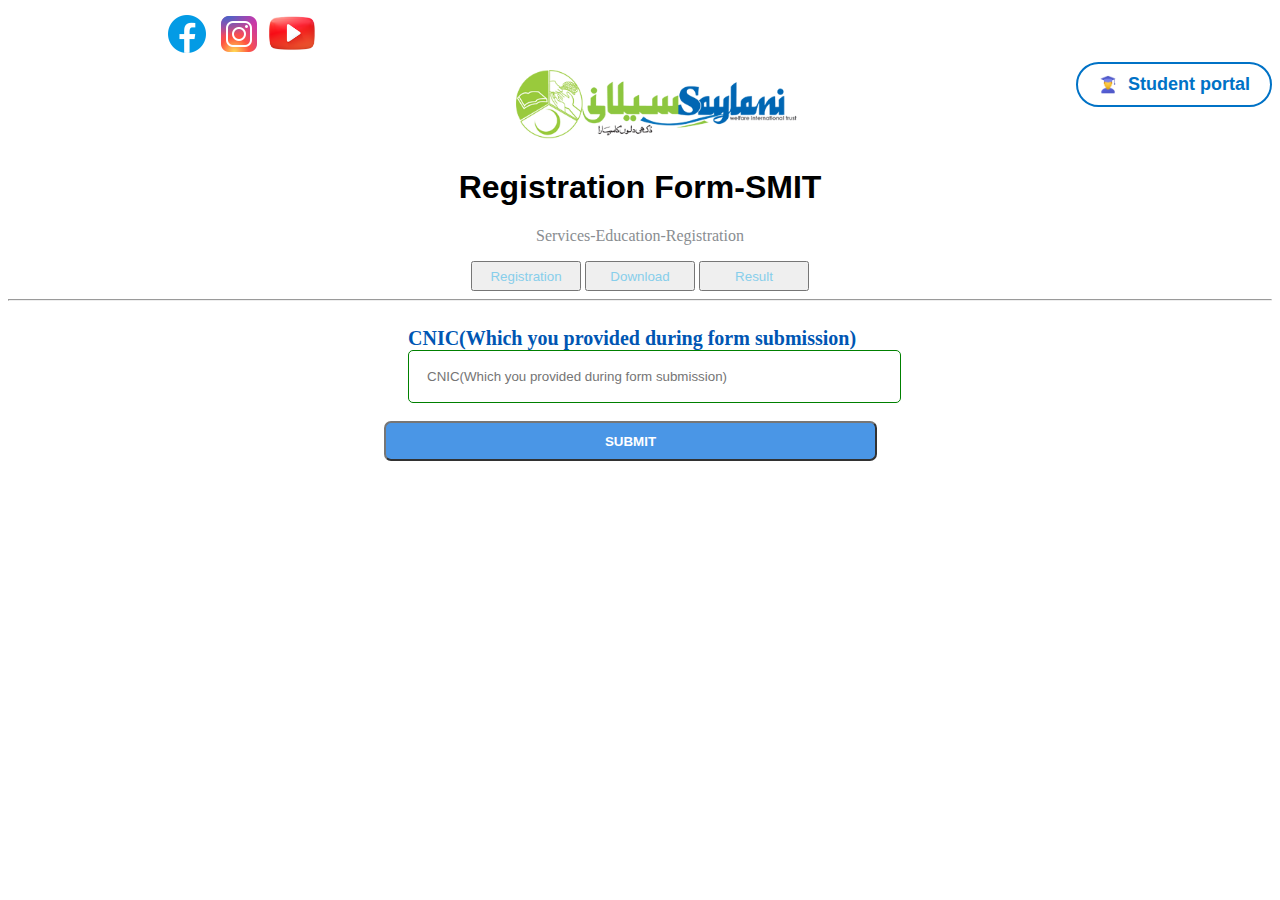
<file: dwonload.html>
<!DOCTYPE html>
<html lang="en">
<head>
    <meta charset="UTF-8">
    <meta name="viewport" content="width=device-width, initial-scale=1.0">
    <title>Dwonload</title>
    <style>
        #ab2{
margin-left: 155px;
margin-bottom: 0px;

}
        .student-btn {
    display: flex;
    align-items: center;
    border: 2px solid #0072c6; /* Blue border */
    background: white;
    color: #0072c6; /* Blue text */
    font-size: 18px;
    font-weight: bold;
    padding: 10px 20px;
    border-radius: 30px; /* Rounded shape */
    cursor: pointer;
    transition: all 0.3s ease;
    float: right;
    cursor: pointer;
 position: relative;
}
.student-btn:hover {
    background: #0072c6;
    color: white;
   
}
.student-btn img {
    width: 20px; /* Adjust icon size */
    height: 20px;
    margin-right: 10px; /* Space between icon & text */
}
.b2{
    margin-left: 500px;
}

h1{
    text-align: center;
    font-family: Arial, Helvetica, sans-serif;
}
p{
    text-align: center;
    color: rgb(137, 141, 145);
}
#para{
    text-align: center;

}
button{
    color: skyblue;
    min-width: 110px;
    min-height: 30px;
    
}
.header{
    font-weight: bold;
    font-size: 30px;
    vertical-align: text-bottom;
    margin-left: 30px;
}

label {
    /* font-weight: bold; */
    margin-bottom: 5px;
    color: #0056b3;
    font-size: small;
/* margin-left: 10px; */
}
select {
    /* width: 35%; */

    padding: 18px;
    border: 1px solid green;
    border-radius: 5px;
}
input{
    margin-left: 400px;
    display: flex;
    flex-direction: column;
    width: 36%;
    padding: 18px;
    border: 1px solid green;
    border-radius: 5px;
    /* margin-bottom: 10px; */

}
.label
{
    margin-left: 400px;
    font-weight: bold;
    font-size: 20px;
}

.button4{
     background-color: #1e7ce1;
     color: white;
     font-weight: bold;
     width: 39% ;
     height: 40px ;
     border-radius: 7px;
     opacity: 0.8;
     margin-left: 10px;
     margin-right: 29px;
    
}
    </style>
</head>
<body>
    <div id="ab2">
    
    <a href="https://www.facebook.com/saylani.smit" target="_blank"> <img src="./icons8-facebook-48.png" alt=""></a>  <a href="https://www.instagram.com/saylanimassittraining/#" target="_blank"> <img src="./icons8-instagram-logo-48.png" alt=""></a>
    <a href="https://www.youtube.com/@SaylaniMassITTraining" target="_blank"> <img src="./icons8-youtube-logo-94.png"  width="50" alt=""></a>
</div>
    <div>
        <button class="student-btn">
            <img src="./icons8-student-male-48.png" alt="Icon"> Student portal
        </button>
        <div class="b2">
        <img src="./logo_saylaniwelfare.22bf709605809177256c.png" width="300" alt="">
    </div>
    <h1> Registration Form-SMIT</h1>
    <p> Services-Education-Registration</p>
    <div id="para">
        <a href="http://127.0.0.1:5500/classes/registration.html"><button> Registration</button></a>
        <a href="http://127.0.0.1:5500/classes/dwonload.html"> <button> Download</button></a>
        <a href="http://127.0.0.1:5500/classes/result.html"><button> Result</button></a>
    </div>
    <hr>
</center><br>
<div class="form-container"></div>
<div class="form-group">
    <label class="label" for="CNIC(Which you provided during form submission)">CNIC(Which you provided during form submission)</label><br>

    <input type="text" id="CNIC(Which you provided during form submission)" placeholder="CNIC(Which you provided during form submission)">
</div>
</div><br>
<center><button class="button4">SUBMIT</button>
</center>   
</body>
</html>
</file>
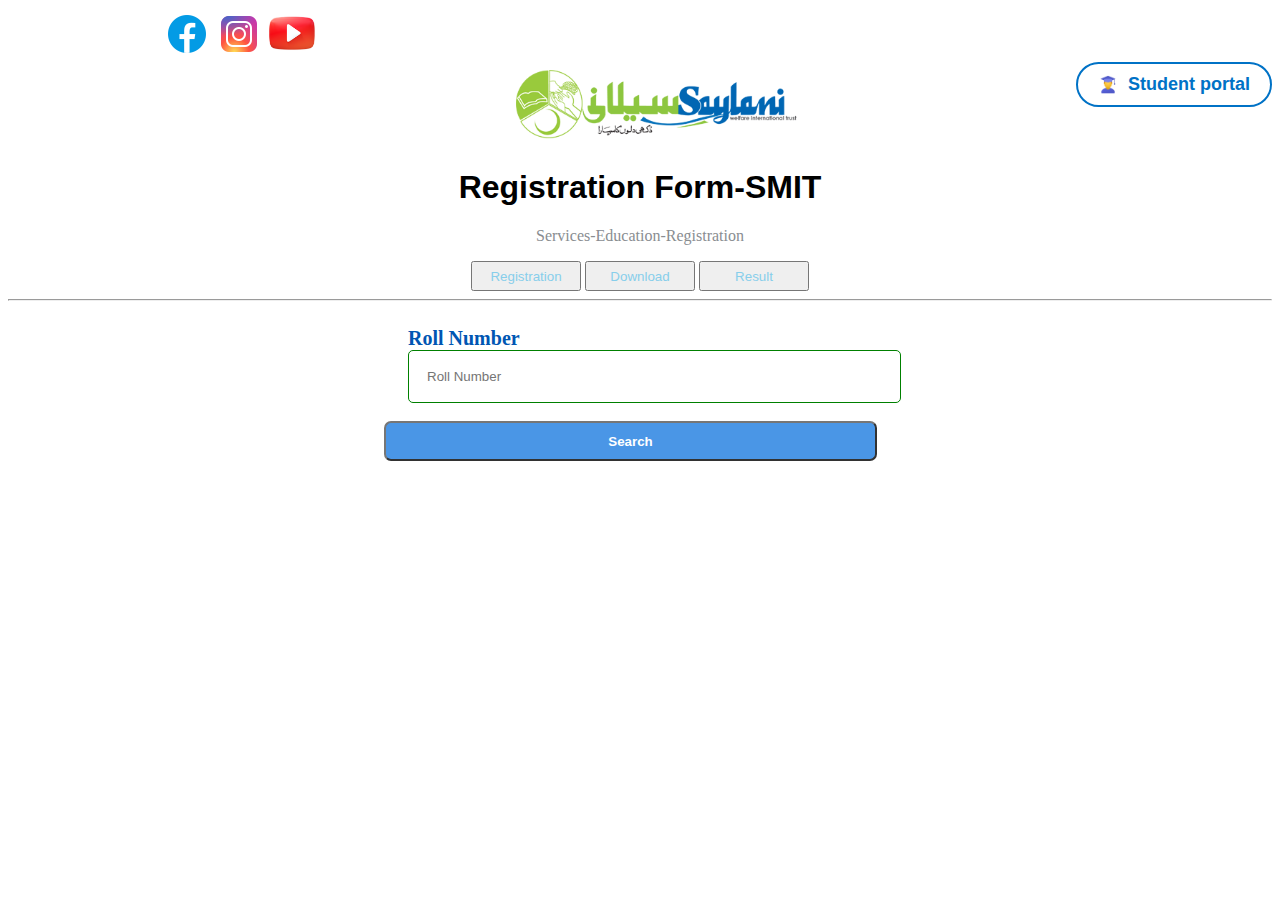
<file: result.html>
<!DOCTYPE html>
<html lang="en">
<head>
    <meta charset="UTF-8">
    <meta name="viewport" content="width=device-width, initial-scale=1.0">
    <title>Result</title>
    <style>
         #ab2{
margin-left: 155px;
margin-bottom: 0px;

}
          .student-btn {
    display: flex;
    align-items: center;
    border: 2px solid #0072c6; /* Blue border */
    background: white;
    color: #0072c6; /* Blue text */
    font-size: 18px;
    font-weight: bold;
    padding: 10px 20px;
    border-radius: 30px; /* Rounded shape */
    cursor: pointer;
    transition: all 0.3s ease;
    float: right;
    cursor: pointer;
 position: relative;
}
.student-btn:hover {
    background: #0072c6;
    color: white;
   
}
.student-btn img {
    width: 20px; /* Adjust icon size */
    height: 20px;
    margin-right: 10px; /* Space between icon & text */
}
.b2{
    margin-left: 500px;
}

h1{
    text-align: center;
    font-family: Arial, Helvetica, sans-serif;
}
p{
    text-align: center;
    color: rgb(137, 141, 145);
}
#para{
    text-align: center;

}
button{
    color: skyblue;
    min-width: 110px;
    min-height: 30px;
    
}
.header{
    font-weight: bold;
    font-size: 30px;
    vertical-align: text-bottom;
}

label {
    /* font-weight: bold; */
    margin-bottom: 5px;
    color: #0056b3;
    font-size: small;
/* margin-left: 10px; */
}
select {
    /* width: 35%; */

    padding: 18px;
    border: 1px solid green;
    border-radius: 5px;
}
input{
    margin-left: 400px;
    display: flex;
    flex-direction: column;
    width: 36%;
    padding: 18px;
    border: 1px solid green;
    border-radius: 5px;
    /* margin-bottom: 10px; */

}
.label
{
    margin-left: 400px;
    font-weight: bold;
    font-size: 20px;
}
.button4{
     background-color: #1e7ce1;
     color: white;
     font-weight: bold;
     width: 39% ;
     height: 40px ;
     border-radius: 7px;
     opacity: 0.8;
     margin-left: 10px;
     margin-right: 29px;
    
}

    </style>
</head>
<body>
      <div id="ab2">
    <a href="https://www.facebook.com/saylani.smit" target="_blank"> <img src="./icons8-facebook-48.png" alt=""></a>  <a href="https://www.instagram.com/saylanimassittraining/#" target="_blank"> <img src="./icons8-instagram-logo-48.png" alt=""></a>
    <a href="https://www.youtube.com/@SaylaniMassITTraining" target="_blank"> <img src="./icons8-youtube-logo-94.png"  width="50" alt=""></a>
</div>
    <div>
        <button class="student-btn">
            <img src="./icons8-student-male-48.png" alt="Icon"> Student portal
        </button>
        <div class="b2">
        <img src="./logo_saylaniwelfare.22bf709605809177256c.png" width="300" alt="">
    </div>
    <h1> Registration Form-SMIT</h1>
    <p> Services-Education-Registration</p>
    <div id="para">
       <a href="http://127.0.0.1:5500/classes/registration.html"> <button> Registration</button></a>
        <a href="http://127.0.0.1:5500/classes/dwonload.html"> <button> Download</button></a>
         <a href="http://127.0.0.1:5500/classes/result.html"><button> Result</button></a>
    </div>
    <hr>
</center><br>
<div class="form-container"></div>
<div class="form-group">
    <label class="label" for="Roll Number">Roll Number</label><br>

    <input type="text" id="Roll Number" placeholder="Roll Number">
</div>
</div><br>
<center><button class="button4">Search</button>
</center>   
</body>
</html>
</file>
